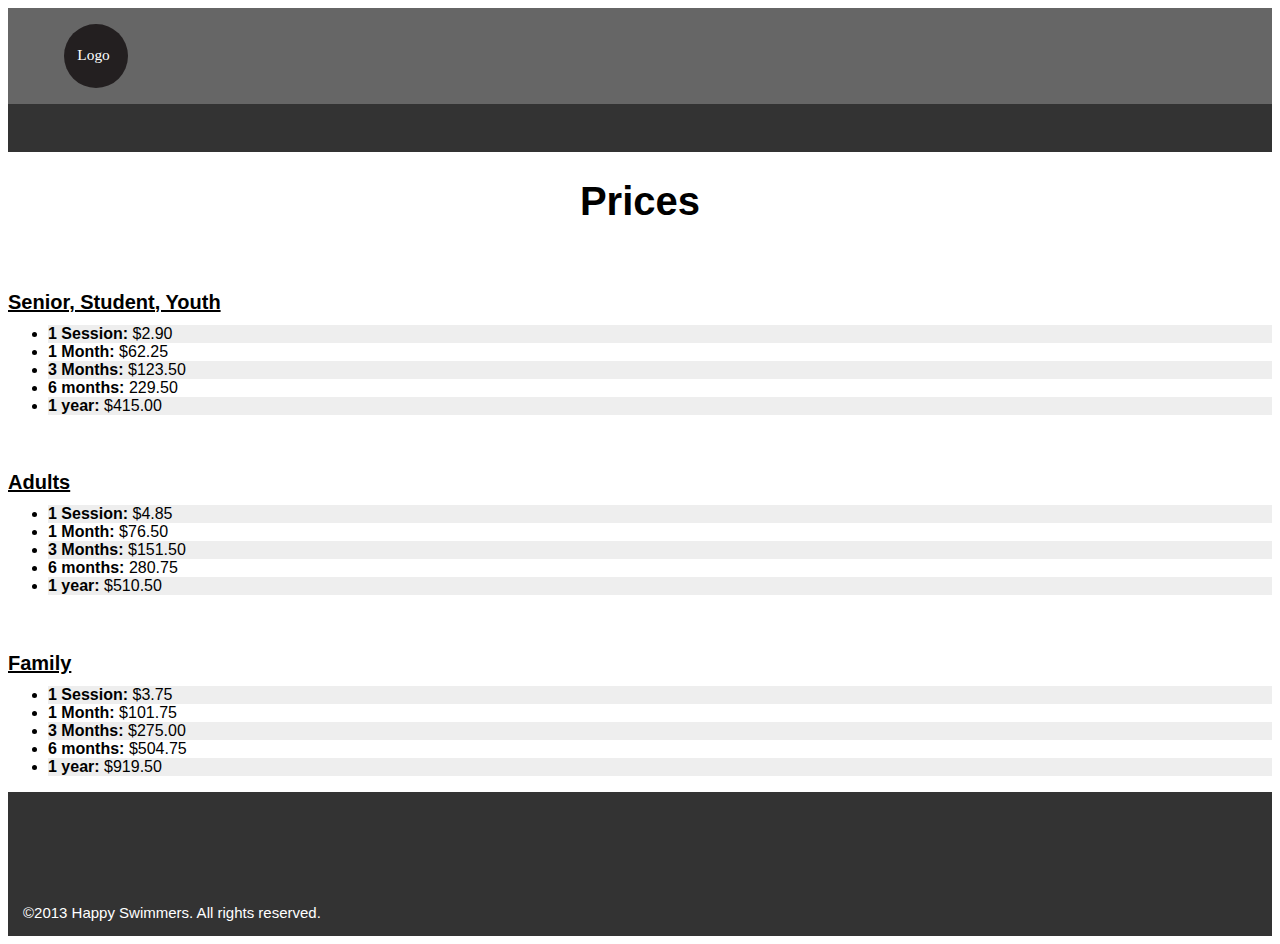
<file: prices.html>
<!doctype html>
<html>
<head>
<meta charset="UTF-8">
<title>Exercise-2</title>
<link href="css/prices.css" rel="stylesheet">
	<meta name="handheldfriendly" content="true">
	<meta name="mobileoptimized" content="240">
	<meta name="viewport" content="width=device-width,initial-scale=1">	
</head>

<body>
	<main>
		
		<header class="masthead">
		
		<img class="logo" src="images/logo.svg" alt="logo">
		
		<nav>
			<ul>
			</ul>
		</nav>
		
		</header>
		
	
		<h1>Prices</h1>

		<h2> Senior, Student, Youth </h2>
	
	<ul>
		<li><b>1 Session:</b> $2.90 </li>
		<li><b>1 Month:</b> $62.25 </li>
		<li><b>3 Months:</b> $123.50 </li>
		<li><b>6 months:</b> 229.50</li>
		<li><b> 1 year:</b> $415.00</li>	
	</ul>
	
	
		<h2> Adults </h2>
	
	<ul>
		<li><b>1 Session:</b> $4.85 </li>
		<li><b>1 Month:</b> $76.50 </li>
		<li><b>3 Months:</b> $151.50 </li>
		<li><b>6 months:</b> 280.75</li>
		<li><b> 1 year:</b> $510.50</li>	
	</ul>
	
	
		<h2> Family </h2>
	
	<ul>
		<li><b>1 Session:</b> $3.75 </li>
		<li><b>1 Month:</b> $101.75 </li>
		<li><b>3 Months:</b> $275.00 </li>
		<li><b>6 months:</b> $504.75</li>
		<li><b> 1 year:</b> $919.50</li>	
	</ul>
	
	
	</main>
	
	<footer>
		<p>©2013 Happy Swimmers. All rights reserved.</p>
	</footer>
</body>
</html>
</file>
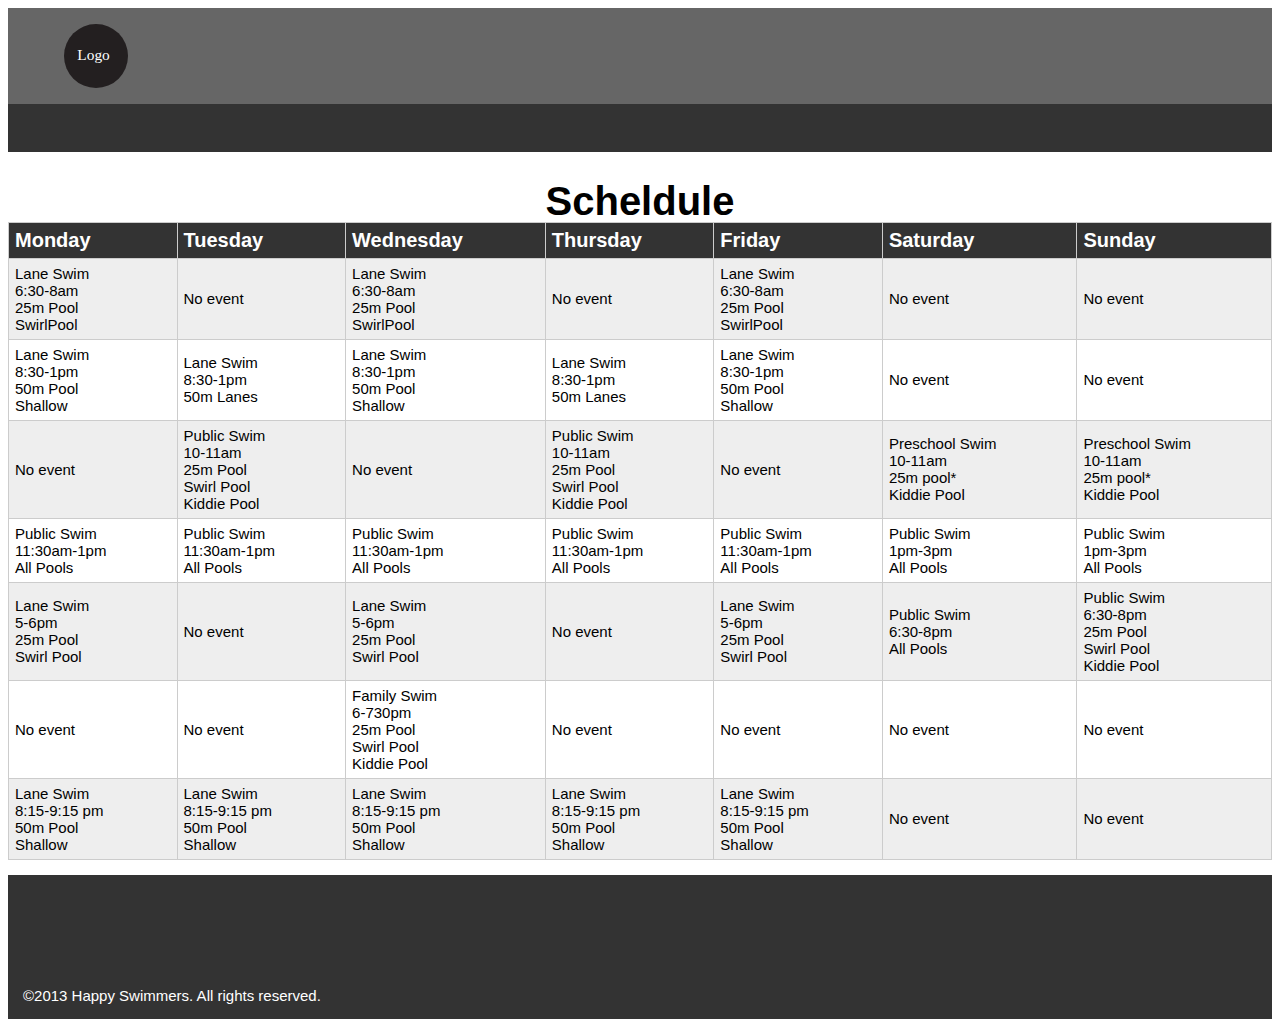
<file: schedule.html>
<!doctype html>
<html>
<head>
<meta charset="UTF-8">
<title>Exercise-2</title>
<link href="css/schedule.css" rel="stylesheet">
	<meta name="handheldfriendly" content="true">
	<meta name="mobileoptimized" content="240">
	<meta name="viewport" content="width=device-width,initial-scale=1">	
</head>

<body>
	<main>
		
		<header class="masthead">
		
		<img class="logo" src="images/logo.svg" alt="logo">
		
		<nav>
			<ul>
			</ul>
		</nav>
		
		</header>
		
	
		<h1> Scheldule </h1>
	
			<table border="1">
			<thead>
			<tr>
			
				<th>Monday</th>
				<th>Tuesday</th>
				<th>Wednesday</th>
				<th>Thursday</th>
				<th>Friday</th>
				<th>Saturday</th>
				<th>Sunday</th>
			
			</tr>
			</thead>
			
			<tbody>
			<tr>
				<td>Lane Swim <br/> 6:30-8am <br/> 25m Pool<br/>SwirlPool</td>
				<td>No event</td>
				<td>Lane Swim <br/> 6:30-8am <br/> 25m Pool<br/>SwirlPool</td>
				<td>No event</td>
				<td>Lane Swim <br/> 6:30-8am <br/> 25m Pool<br/>SwirlPool</td>
				<td>No event</td>
				<td>No event</td>	
			</tr>
			
			<tr>
				<td>Lane Swim<br/>8:30-1pm<br/>50m Pool<br/>Shallow</td>
				<td>Lane Swim<br/>8:30-1pm<br/>50m Lanes</td>
				<td>Lane Swim<br/>8:30-1pm<br/>50m Pool<br/>Shallow</td>
				<td>Lane Swim<br/>8:30-1pm<br/>50m Lanes</td>
				<td>Lane Swim<br/>8:30-1pm<br/>50m Pool<br/>Shallow</td>
				<td>No event</td>
				<td>No event</td>
			</tr>
			
			<tr>
				<td>No event</td>
				<td>Public Swim <br />10-11am<br />25m Pool<br />Swirl Pool<br /> Kiddie Pool</td>
				<td>No event</td>
				<td>Public Swim <br />10-11am<br />25m Pool<br />Swirl Pool<br /> Kiddie Pool</td>
				<td>No event</td>
				<td>Preschool Swim<br />10-11am<br />25m pool*<br />Kiddie Pool</td>
				<td>Preschool Swim<br />10-11am<br />25m pool*<br />Kiddie Pool</td>
			</tr>
			
			<tr>
				<td>Public Swim <br />11:30am-1pm<br />All Pools</td>
				<td>Public Swim <br />11:30am-1pm<br />All Pools</td>
				<td>Public Swim <br />11:30am-1pm<br />All Pools</td>
				<td>Public Swim <br />11:30am-1pm<br />All Pools</td>
				<td>Public Swim <br />11:30am-1pm<br />All Pools</td>
				<td>Public Swim <br />1pm-3pm<br />All Pools</td>
				<td>Public Swim <br />1pm-3pm<br />All Pools</td>
			</tr>
			
			<tr>
				<td>Lane Swim<br />5-6pm<br />25m Pool<br />Swirl Pool</td>
				<td>No event</td>
				<td>Lane Swim<br />5-6pm<br />25m Pool<br />Swirl Pool</td>
				<td>No event</td>
				<td>Lane Swim<br />5-6pm<br />25m Pool<br />Swirl Pool</td>
				<td>Public Swim<br />6:30-8pm<br /> All Pools</td>
				<td>Public Swim<br />6:30-8pm<br />25m Pool<br />Swirl Pool<br />Kiddie Pool</td>
			</tr>
			
			<tr>
				<td>No event</td>
				<td>No event</td>
				<td>Family Swim<br />6-730pm<br />25m Pool<br />Swirl Pool<br /> Kiddie Pool</td>
				<td>No event</td>
				<td>No event</td>
				<td>No event</td>
				<td>No event</td>
			</tr>
			
			<tr>
				<td>Lane Swim<br />8:15-9:15 pm<br />50m Pool<br />Shallow</td>
				<td>Lane Swim<br />8:15-9:15 pm<br />50m Pool<br />Shallow</td>
				<td>Lane Swim<br />8:15-9:15 pm<br />50m Pool<br />Shallow</td>
				<td>Lane Swim<br />8:15-9:15 pm<br />50m Pool<br />Shallow</td>
				<td>Lane Swim<br />8:15-9:15 pm<br />50m Pool<br />Shallow</td>
				<td>No event</td>
				<td>No event</td>
			</tr>
			
			</tbody>
			
			</table>
	
	</main>
	
	<footer>
		<p>©2013 Happy Swimmers. All rights reserved.</p>
	</footer>
</body>
</html>
</file>
<file: css/prices.css>
@charset "UTF-8";
/* CSS Document */

.masthead {
	width:100%;
	height:9em;
	background-color: #333;
}

nav{
	padding-top: 3em;
	height: 3em;
	background-color:#666;
}


.logo{
	position:absolute;
	width: 64px;
	left:5%;
	top:1.5em;
}

img{
	width:75%;
	display:block;
	margin: auto auto;
}
	
	

h1 {
	text-align:center;
	font-family:Arial, Helvetica, sans-serif;
	font-size: 2.5em;
}

	
h2{
	font-family:Arial, Helvetica, sans-serif;
	text-align:left;
	font-size: 20px;
	text-decoration:underline;
	padding-bottom: 10px;
	padding-top:40px;
	margin-bottom:-15px;

}

li{
	font-family: Arial, Helvetica, sans-serif;
}

li:nth-of-type(odd) { 
	background: #eee; 
}

footer{
	height:9em;
	background-color:#333;
}
	
	
footer p{
	font-family:Arial, Helvetica, sans-serif;
	font-size:15px;
	font-weight:lighter;
	color:#FFF;
	padding-top:7.5em;
	padding-left:1em;
}
</file>
<file: css/schedule.css>
@charset "UTF-8";
/* CSS Document */

.masthead {
	width:100%;
	height:9em;
	background-color: #333;
}

nav{
	padding-top: 3em;
	height: 3em;
	background-color:#666;
}


.logo{
	position:absolute;
	width: 64px;
	left:5%;
	top:1.5em;
}

img{
	width:75%;
	display:block;
	margin: auto auto;
}
	
	

h1 {
	text-align:center;
	font-family:Arial, Helvetica, sans-serif;
	font-size: 2.5em;
	margin-bottom: -2px;
}


table { 
  width: 100%; 
  border-collapse: collapse; 
}
/* Zebra striping */
tr:nth-of-type(odd) { 
  background: #eee; 
}
th { 
  background: #333; 
  color: white; 
  font-weight: bold;
  font-size: 20px; 
}
td{
	font-size:15px;
}
td, th { 
  padding: 6px; 
  border: 1px solid #ccc; 
  text-align: left; 
  font-family:Arial, Helvetica, sans-serif;
}

@media 
only screen and (max-width: 760px),
(min-device-width: 768px) and (max-device-width: 1024px)  {

	/* Force table to not be like tables anymore */
	table, thead, tbody, th, td, tr { 
		display: block; 
	}
	
	/* Hide table headers (but not display: none;, for accessibility) */
	thead tr { 
		position: absolute;
		top: -9999px;
		left: -9999px;
	}
	
	tr { border: 1px solid #ccc; }
	
	td { 
		/* Behave  like a "row" */
		border: none;
		border-bottom: 1px solid #eee; 
		position: relative;
		padding-left: 50%; 
	}
	
	td:before { 
		/* Now like a table header */
		position: absolute;
		/* Top/left values mimic padding */
		top: 6px;
		left: 6px;
		width: 45%; 
		padding-right: 10px; 
		white-space: nowrap;
	}
	
	/*
	Label the data
	*/
	td:nth-of-type(1):before { content: "Monday"; }
	td:nth-of-type(2):before { content: "Tuesday"; }
	td:nth-of-type(3):before { content: "Wednesday"; }
	td:nth-of-type(4):before { content: "Thursday"; }
	td:nth-of-type(5):before { content: "Friday"; }
	td:nth-of-type(6):before { content: "Saturday"; }
	td:nth-of-type(7):before { content: "Sunday"; }
	
}

	
footer{
	height:9em;
	background-color:#333;
}
	
	
footer p{
	font-family:Arial, Helvetica, sans-serif;
	font-size:15px;
	font-weight:lighter;
	color:#FFF;
	padding-top:7.5em;
	padding-left:1em;
}
</file>
